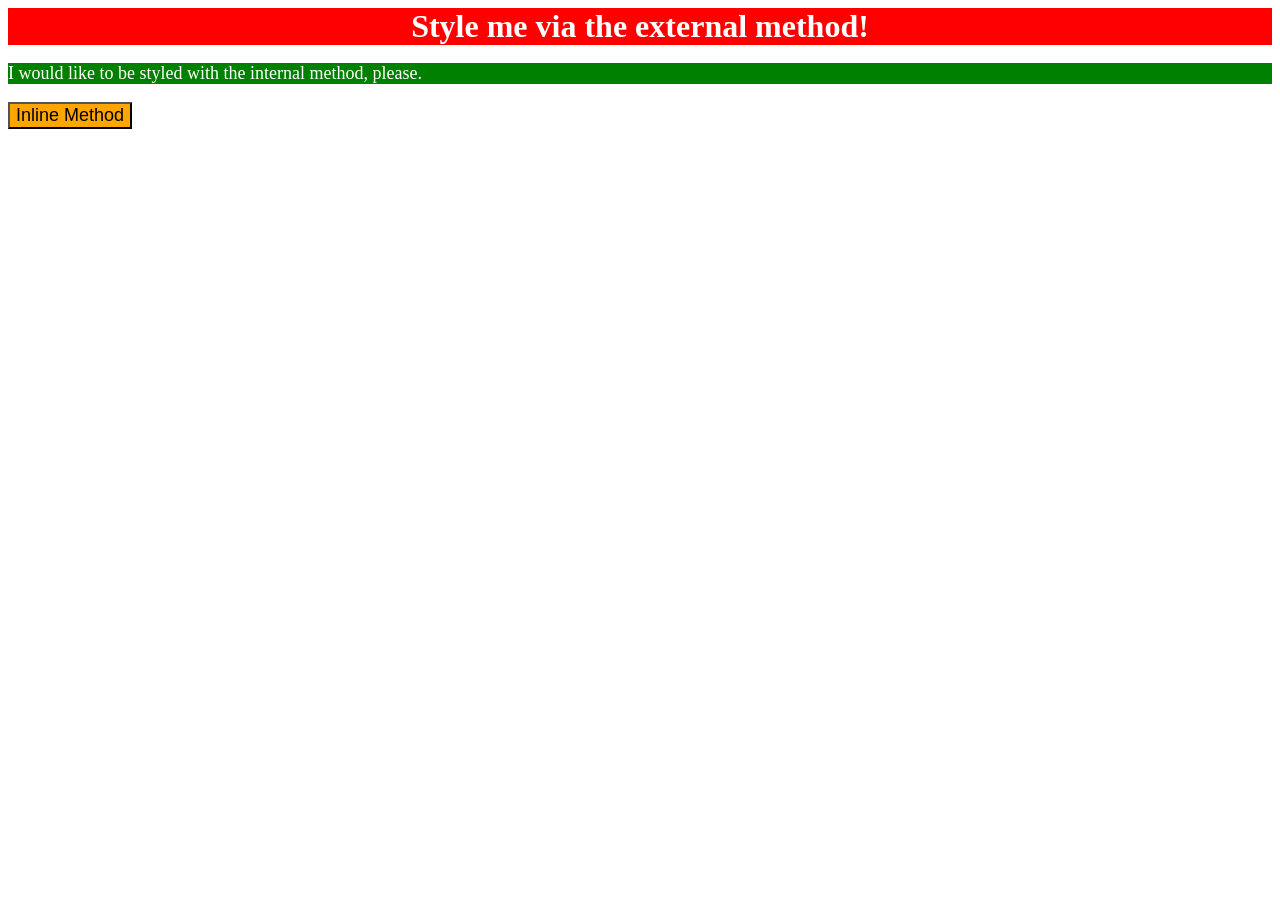
<file: foundations/intro-to-css/01-css-methods/index.html>
<!DOCTYPE html>
<html lang="en">
  <head>
    <meta charset="UTF-8">
    <meta http-equiv="X-UA-Compatible" content="IE=edge">
    <meta name="viewport" content="width=device-width, initial-scale=1.0">
    <title>Methods for Adding CSS</title>
    <link rel="stylesheet" href="styles.css">
    <style>
      p {
        background-color: green;
        color: white;
        font-size: 18px;
        }
    </style>
  </head>
  <body>
    <div>Style me via the external method!</div>
    <p>I would like to be styled with the internal method, please.</p>
    <button style="background-color:orange; font-size:18px">Inline Method</button>
  </body>
</html>
</file>
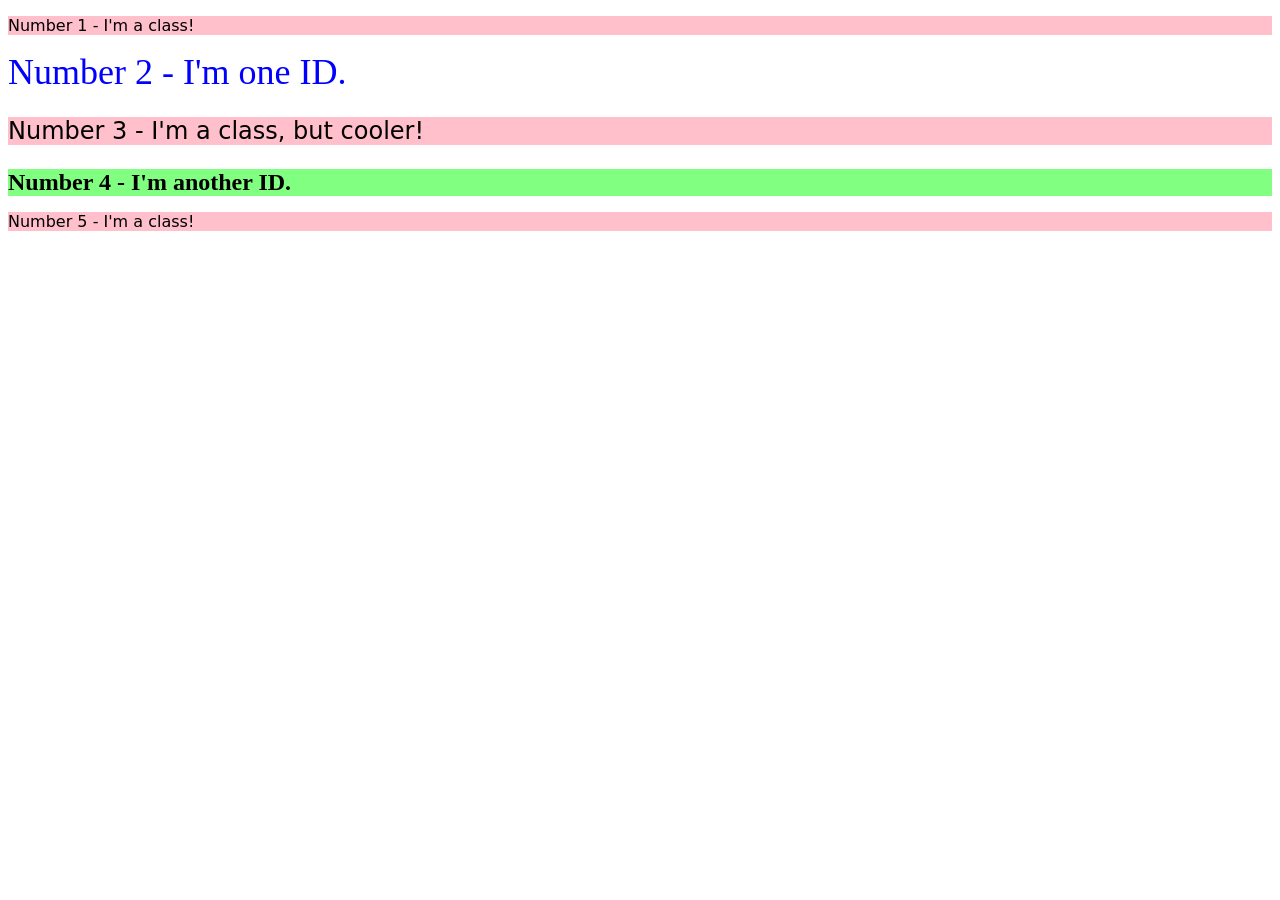
<file: foundations/intro-to-css/02-class-id-selectors/index.html>
<!DOCTYPE html>
<html lang="en">
  <head>
    <meta charset="UTF-8">
    <meta http-equiv="X-UA-Compatible" content="IE=edge">
    <meta name="viewport" content="width=device-width, initial-scale=1.0">
    <title>Class and ID Selectors</title>
    <link rel="stylesheet" href="style.css">
  </head>
  <body>
    <p class="odd">Number 1 - I'm a class!</p>
    <div id="second">Number 2 - I'm one ID.</div>
    <p class="odd big">Number 3 - I'm a class, but cooler!</p>
    <div id="fourth">Number 4 - I'm another ID.</div>
    <p class="odd">Number 5 - I'm a class!</p>
  </body>
</html>
</file>
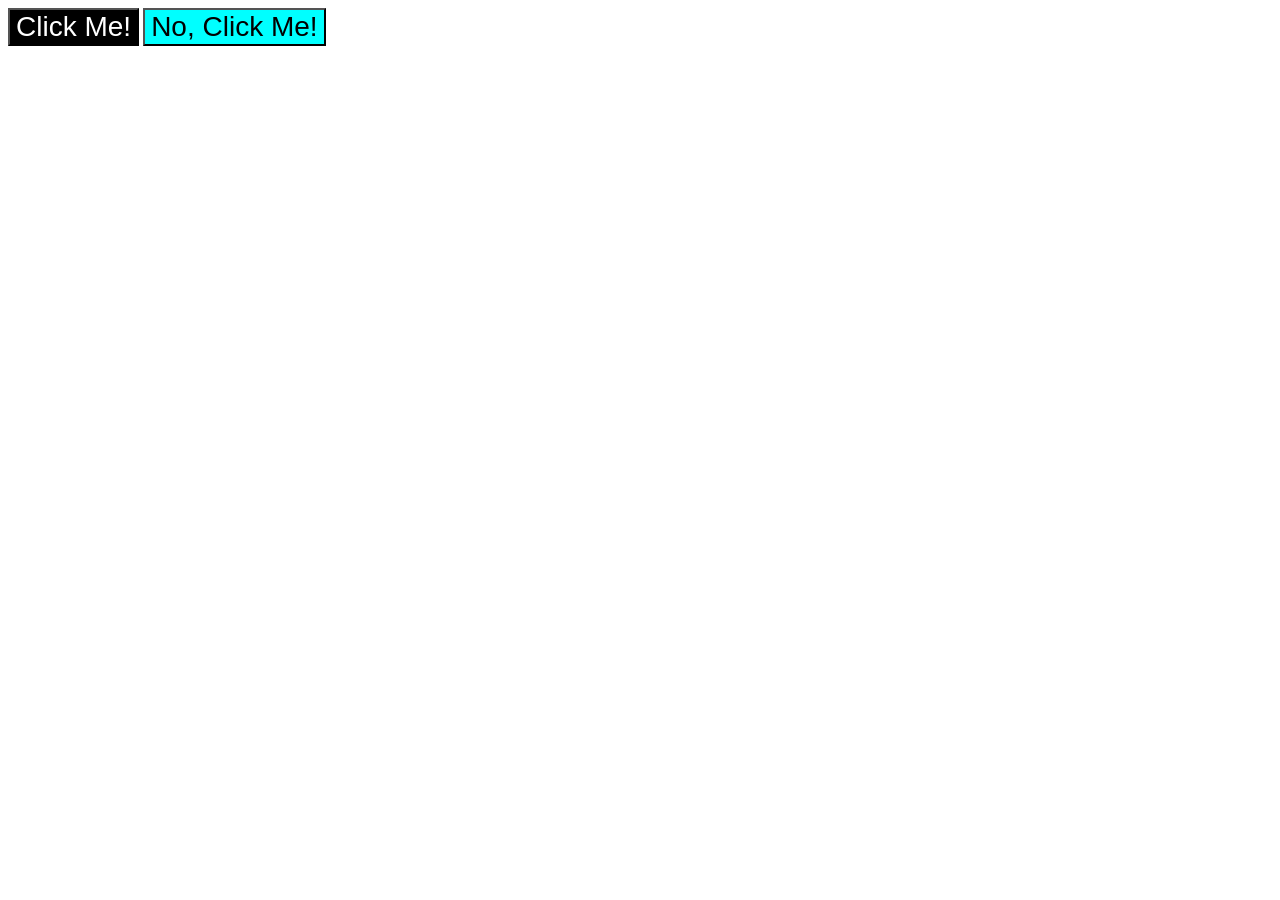
<file: foundations/intro-to-css/03-grouping-selectors/index.html>
<!DOCTYPE html>
<html lang="en">
  <head>
    <meta charset="UTF-8">
    <meta http-equiv="X-UA-Compatible" content="IE=edge">
    <meta name="viewport" content="width=device-width, initial-scale=1.0">
    <title>Grouping Selectors</title>
    <link rel="stylesheet" href="style.css">
  </head>
  <body>
    <button class="black">Click Me!</button>
    <button class="aqua">No, Click Me!</button>
  </body>
</html>
</file>
<file: foundations/intro-to-css/01-css-methods/styles.css>
div {
  background-color: red;
  color: white;
  font-size: 32px;
  text-align: center;
  font-weight: bold;
}
</file>
<file: foundations/intro-to-css/02-class-id-selectors/style.css>
.odd {
  background-color:pink;
  font-family:Verdana,"DejaVu Sans",sans-serif;
}

#second {
  color:blue;
  font-size:36px;
}

.big {
  font-size:24px;
}

#fourth {
  background-color:#80FF80;
  font-size:24px;
  font-weight:bold
}
</file>
<file: foundations/intro-to-css/03-grouping-selectors/style.css>
.black, .aqua {
  font-size:28px;
  font-family:Helvetica,"Times New Roman",sans-serif;
}

.black {
  background-color:black;
  color:white;
}

.aqua {
  background-color:aqua;
  color:black;
}
</file>
